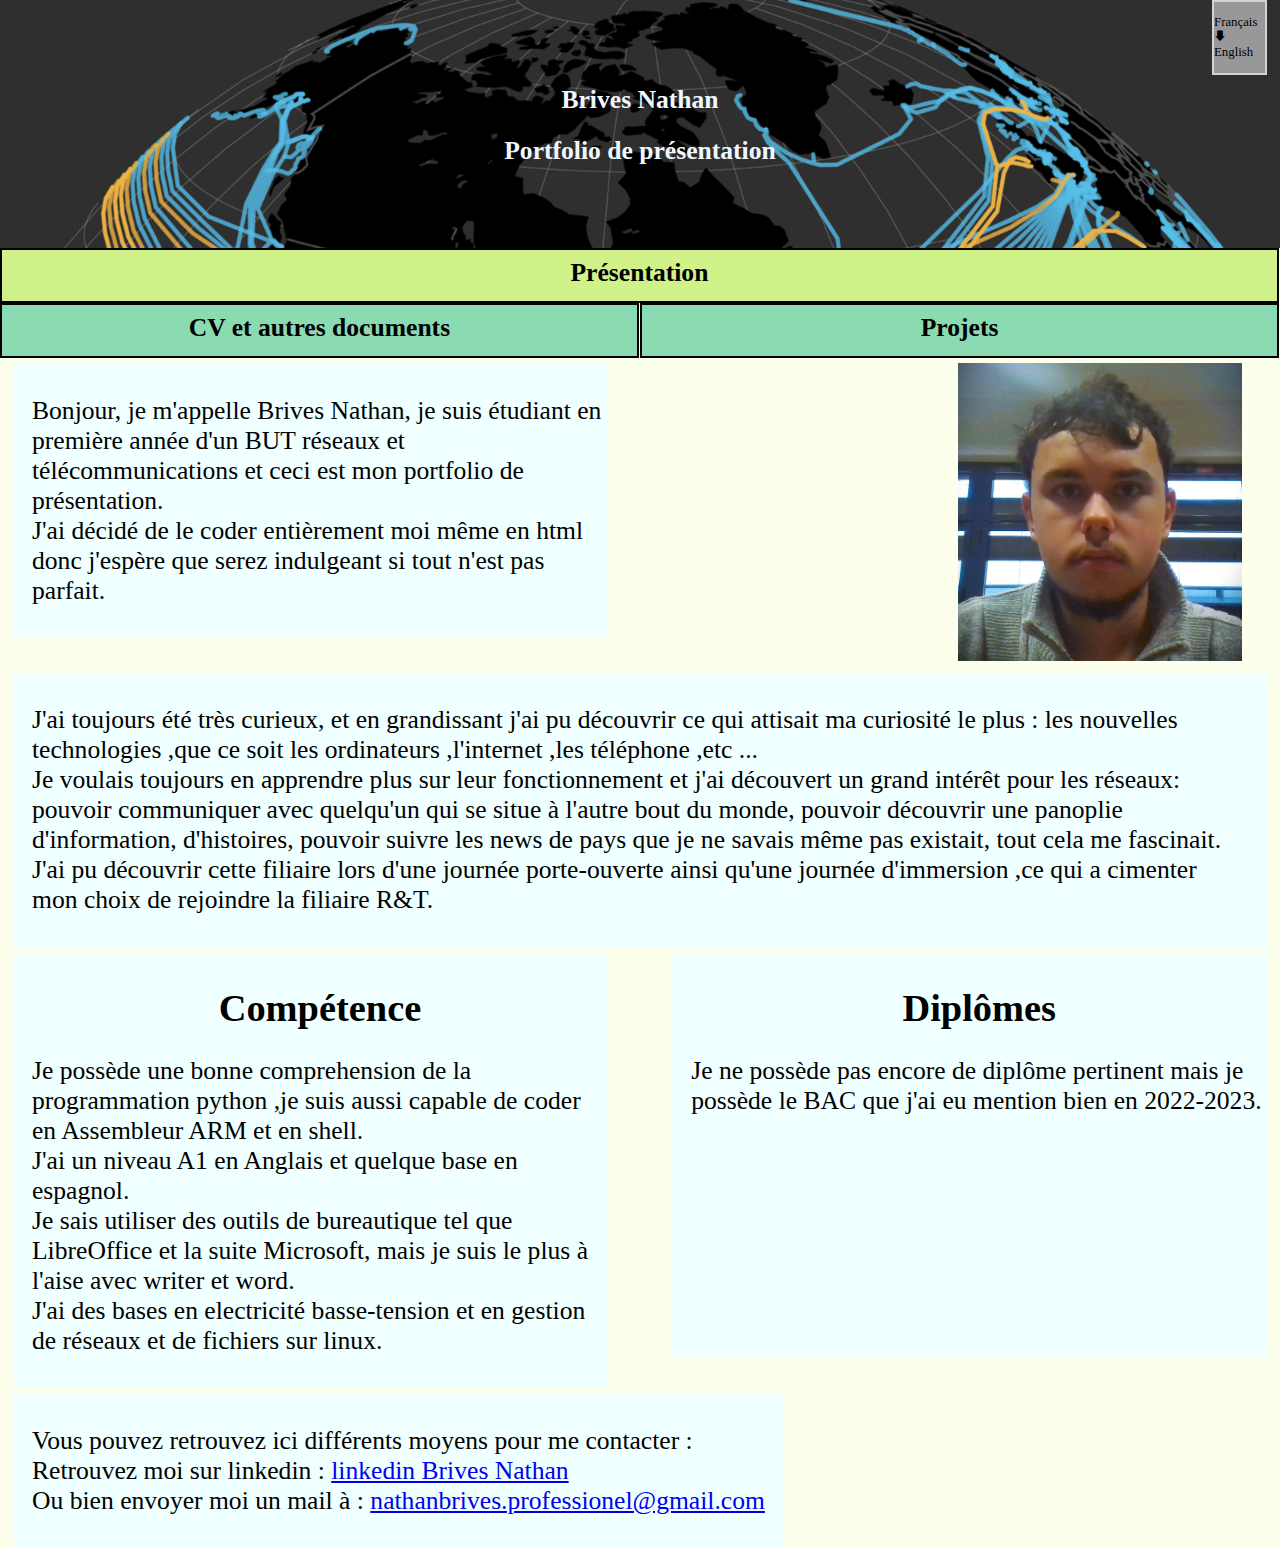
<file: index.html>
<html>
  
    <head>
        <meta name="viewport" content="width=device-width, initial-scale=1 , maximum-scale=1" />
        <link rel="stylesheet" href="./CSS/style1.css">
    </head> 
    <body>
        <a href="./indexenglish.html">
            <div class="langage">
                <p class="langagetext">Français <br> 🡇 <br>English</p>
            </div>
        </a>
        <div class="baniere">
            <h2 class="center-text" id="white">Brives Nathan</h2>
            <h1 class="center-text" id="white"> Portfolio de présentation</h1>
        </div>
            <div class="button1">
                <h1 class="center-text" id="Vallign">Présentation</h1>
            </div>
        <div>
            <a href="./CV.html" title=" ">
                <div class="button" id="button">
                    <h1 class="center-text" id="Vallign">CV et autres documents</h1>
                </div>
            </a>
            <a href="./projet.html" title=" ">
                <div class="button2" id="button">
                    <h1 class="center-text" id="Vallign">Projets</h1>
                </div>
            </a>
        </div>
        <div id="corpleft">
            <p id="fontsize">
                Bonjour, je m'appelle Brives Nathan, je suis étudiant en première année d'un BUT réseaux et télécommunications et ceci est mon portfolio de présentation.<br>
                J'ai décidé de le coder entièrement moi même en html donc j'espère que serez indulgeant si tout n'est pas parfait.
            </p>
        </div>
        <img src="Images/Selfie.jpg" alt="" id="imageright">
        <div id="corp">
            <p id="fontsize">
                J'ai toujours été très curieux, et en grandissant j'ai pu découvrir ce qui attisait ma curiosité le plus : les nouvelles technologies ,que ce soit les ordinateurs ,l'internet ,les téléphone ,etc ... <br>
                Je voulais toujours en apprendre plus sur leur fonctionnement et j'ai découvert un grand intérêt pour les réseaux: pouvoir communiquer avec quelqu'un qui se situe à l'autre bout du monde, pouvoir découvrir une panoplie d'information, d'histoires, pouvoir suivre les news de pays que je ne savais même pas existait, tout cela me fascinait. <br>
                J'ai pu découvrir cette filiaire lors d'une journée porte-ouverte ainsi qu'une journée d'immersion ,ce qui a cimenter mon choix de rejoindre la filiaire R&T.
            </p>
        </div>
        <div id="corpleft">
            <h1 id="titlesize" class="center-text">Compétence</h1>
            <p id="fontsize">
            Je possède une bonne comprehension de la programmation python ,je suis aussi capable de coder en Assembleur ARM et en shell. <br>
            J'ai un niveau A1 en Anglais et quelque base en espagnol. <br>
            Je sais utiliser des outils de bureautique tel que LibreOffice et la suite Microsoft, mais je suis le plus à l'aise avec writer et word. <br>
            J'ai des bases en electricité basse-tension et en gestion de réseaux et de fichiers sur linux.
            </p>
        </div>
        <div id="corpright">
            <h1 id="titlesize" class="center-text">Diplômes</h1>
            <p id="fontsize">
                Je ne possède pas encore de diplôme pertinent mais je possède le BAC que j'ai eu mention bien en 2022-2023.
                <br>
                <br>
                <br>
                <br>
                <br>
                <br>
                <br>
                <br>
            </p>
        </div>
        <div id="corp">
            <p id="fontsize">
                Vous pouvez retrouvez ici différents moyens pour me contacter : <br>
                Retrouvez moi sur linkedin : <a href="https://www.linkedin.com/in/nathan-brives-49418429b/">linkedin Brives Nathan</a> <br>
                Ou bien envoyer moi un mail à : <a href="nathanbrives.professionel@gmail.com">nathanbrives.professionel@gmail.com</a>
            </p>
        </div>
    </body>
</html>
</file>
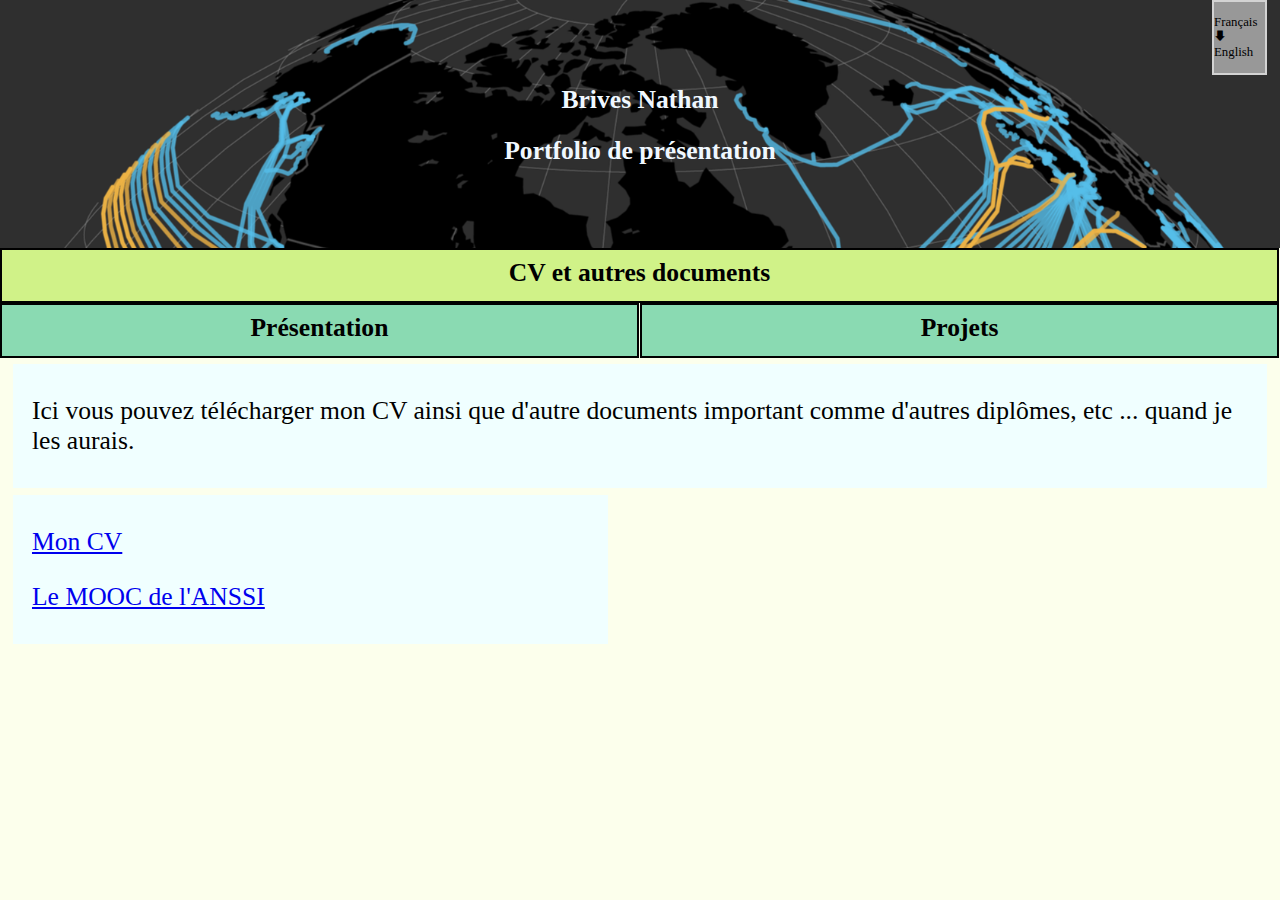
<file: CV.html>
<html>
    <head>
        <meta name="viewport" content="width=device-width, initial-scale=1" />
        <link rel="stylesheet" href="./CSS/style1.css">
    </head> 
    <body>
        <a href="./CVenglish.html">
            <div class="langage">
                <p class="langagetext">Français<br>🡇 <br> English</p>
            </div>
        </a>
        <div class="baniere" border:>
            <h2 class="center-text" id="white">Brives Nathan</h2>
            <h1 class="center-text" id="white"> Portfolio de présentation</h1>
        </div>
        <div>
                <div class="button1">
                    <h1 class="center-text" id="Vallign">CV et autres documents</h1>
                </div>
            <a href="./index.html" title=" ">
                <div class="button" id="button">
                    <h1 class="center-text" id="Vallign">Présentation</h1>
                </div>
            </a>
            <a href="./projet.html" title=" ">
                <div class="button2" id="button">
                    <h1 class="center-text" id="Vallign">Projets</h1>
                </div>
            </a>
        </div>
        <div id="corp">
            <p id="fontsize">Ici vous pouvez télécharger mon CV ainsi que d'autre documents important comme d'autres diplômes, etc ... quand je les aurais.</p>
        </div>
        <div id="corpleft">
            <a href="./files/CV.pdf">
                <p id="fontsize">
                Mon CV
                </p>
            </a>
            <a href="./files/MOOC_ANSI.pdf">
                <p id="fontsize">
                    Le MOOC de l'ANSSI
                </p>
            </a>
        </div>
    </body>
</html>
</file>
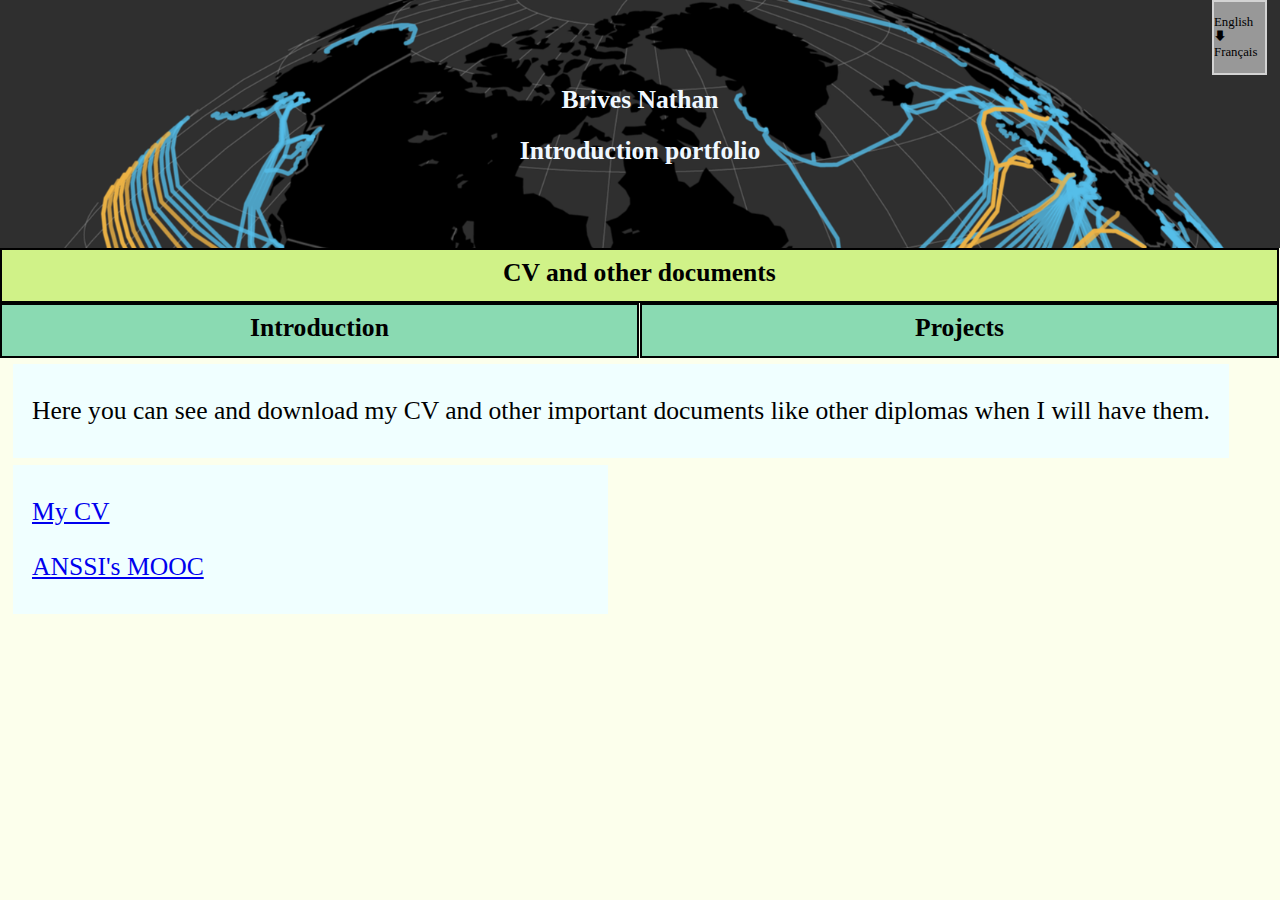
<file: CVenglish.html>
<html>
    <head>
        <meta name="viewport" content="width=device-width, initial-scale=1" />
        <link rel="stylesheet" href="./CSS/style1.css">
    </head> 
    <body>
        <a href="./CV.html">
            <div class="langage">
                <p class="langagetext">English<br>🡇 <br> Français</p>
            </div>
        </a>
        <div class="baniere" border:>
            <h2 class="center-text" id="white">Brives Nathan</h2>
            <h1 class="center-text" id="white">Introduction portfolio</h1>
        </div>
        <div>
                <div class="button1">
                    <h1 class="center-text" id="Vallign">CV and other documents</h1>
                </div>
            <a href="./indexenglish.html" title=" ">
                <div class="button" id="button">
                    <h1 class="center-text" id="Vallign">Introduction</h1>
                </div>
            </a>
            <a href="./projetenglish.html" title=" ">
                <div class="button2" id="button">
                    <h1 class="center-text" id="Vallign">Projects</h1>
                </div>
            </a>
        </div>
        <div id="corp">
            <p id="fontsize">Here you can see and download my CV and other important documents like other diplomas when I will have them.</p>
        </div>
        <div id="corpleft">
            <a href="./files/CV.pdf">
                <p id="fontsize">
                My CV
                </p>
            </a>
            <a href="./files/MOOC_ANSI.pdf">
                <p id="fontsize">
                    ANSSI's MOOC
                </p>
            </a>
        </div>
    </body>
</html>
</file>
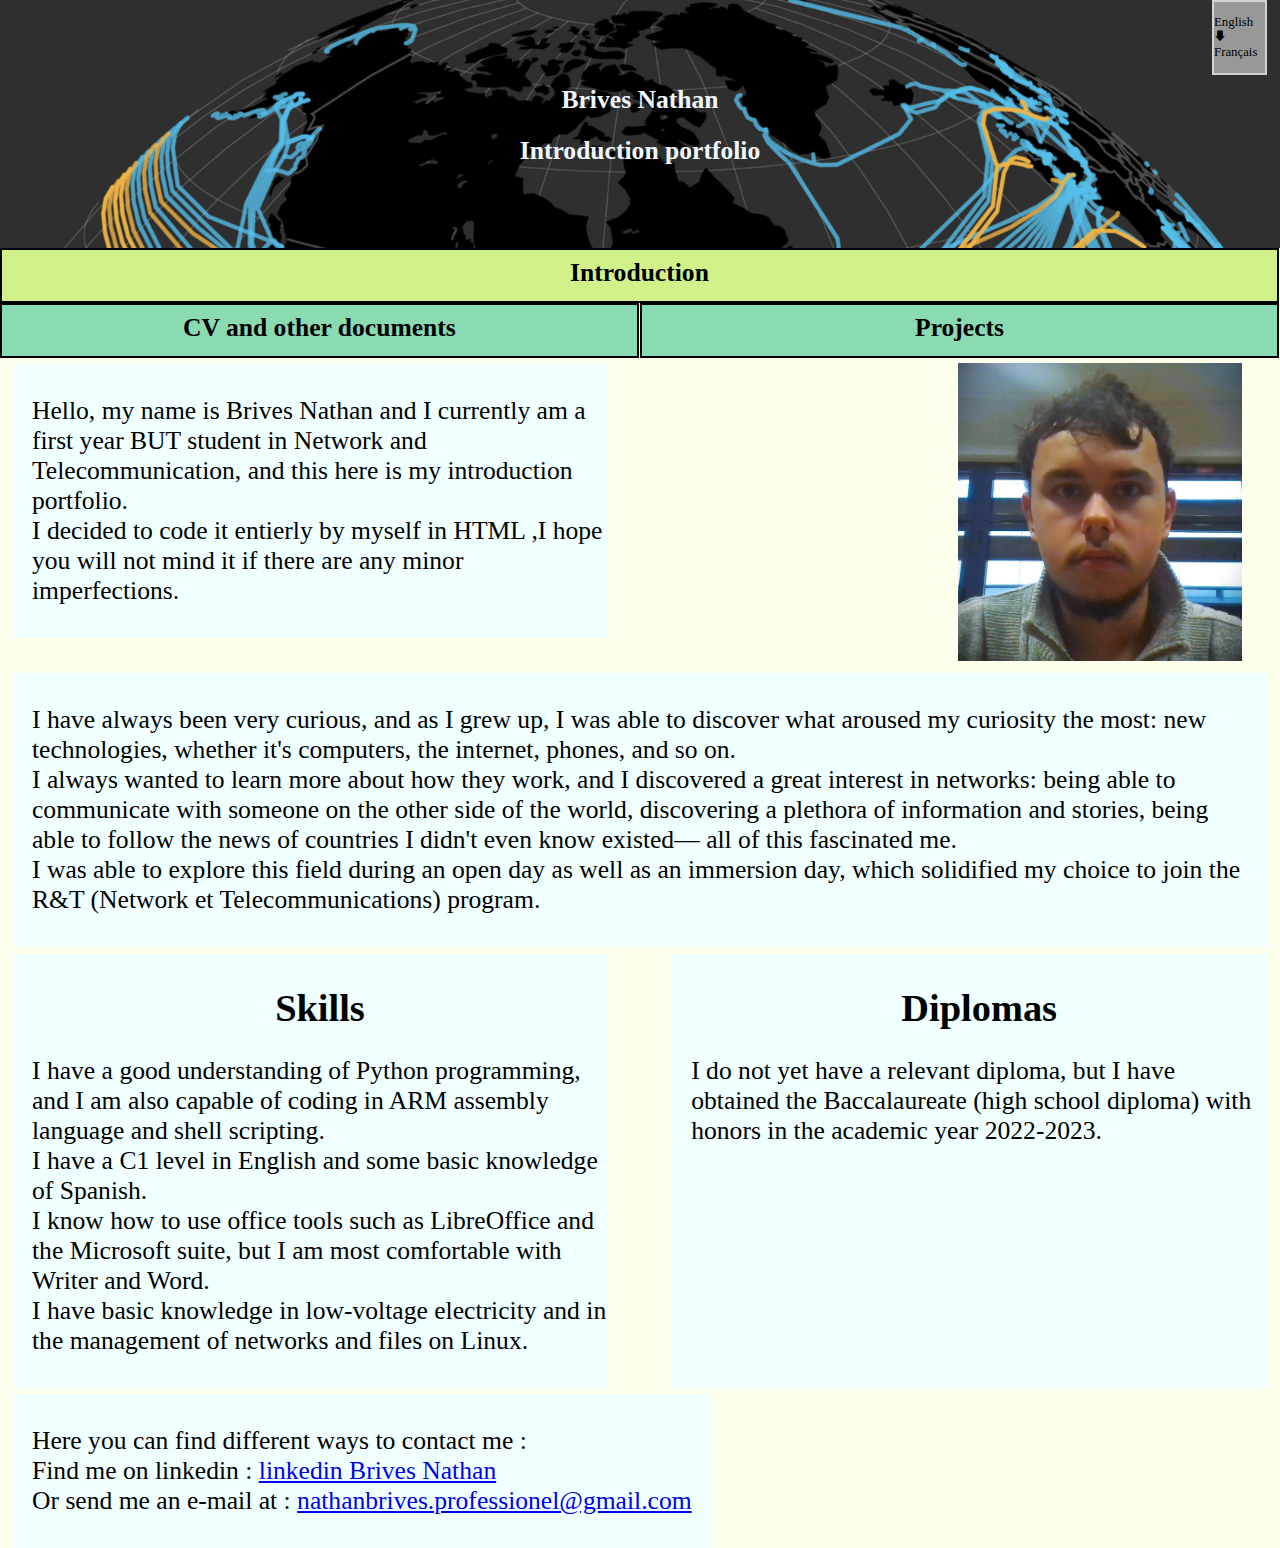
<file: indexenglish.html>
<html>
    <head>
        <meta name="viewport" content="width=device-width, initial-scale=1" />
        <link rel="stylesheet" href="./CSS/style1.css">
    </head>  
    <body>
        <a href="./index.html">
            <div class="langage">
                <p class="langagetext">English <br>🡇 <br>Français</p>
            </div>
        </a>
        <div class="baniere" border:>
            <h2 class="center-text" id="white">Brives Nathan</h2>
            <h1 class="center-text" id="white"> Introduction portfolio</h1>
        </div>
            <div class="button1">
                <h1 class="center-text" id="Vallign">Introduction</h1>
            </div>
        <div>
            <a href="./CVenglish.html" title=" ">
                <div class="button" id="button">
                    <h1 class="center-text" id="Vallign">CV and other documents</h1>
                </div>
            </a>
            <a href="./projetenglish.html" title=" ">
                <div class="button2" id="button">
                    <h1 class="center-text" id="Vallign">Projects</h1>
                </div>
            </a>
        </div>
        <div id="corpleft">
            <p id="fontsize">
                Hello, my name is Brives Nathan and I currently am a first year BUT student in Network and Telecommunication, and this here is my introduction portfolio.<br>
                I decided to code it entierly by myself in HTML ,I hope you will not mind it if there are any minor imperfections.
            </p>
        </div>
        <img src="Images/Selfie.jpg" alt="" id="imageright">
        <div id="corp">
            <p id="fontsize">
                I have always been very curious, and as I grew up, I was able to discover what aroused my curiosity the most: new technologies, whether it's computers, the internet, phones, and so on. <br>
                I always wanted to learn more about how they work, and I discovered a great interest in networks: being able to communicate with someone on the other side of the world, discovering a plethora of information and stories, being able to follow the news of countries I didn't even know existed— all of this fascinated me. <br>
                I was able to explore this field during an open day as well as an immersion day, which solidified my choice to join the R&T (Network et Telecommunications) program.
            </p>
        </div>
        <div id="corpleft">
            <h1 id="titlesize" class="center-text">Skills</h1>
            <p id="fontsize">
                I have a good understanding of Python programming, and I am also capable of coding in ARM assembly language and shell scripting. <br>
                I have a C1 level in English and some basic knowledge of Spanish. <br>
                I know how to use office tools such as LibreOffice and the Microsoft suite, but I am most comfortable with Writer and Word. <br>
                I have basic knowledge in low-voltage electricity and in the management of networks and files on Linux.
            </p>
        </div>
        <div id="corpright">
            <h1 id="titlesize" class="center-text">Diplomas</h1>
            <p id="fontsize">
                I do not yet have a relevant diploma, but I have obtained the Baccalaureate (high school diploma) with honors in the academic year 2022-2023.
                <br>
                <br>
                <br>
                <br>
                <br>
                <br>
                <br>
                <br>
            </p>
        </div>
        <div id="corp">
            <p id="fontsize">
                Here you can find different ways to contact me : <br>
                Find me on linkedin : <a href="https://www.linkedin.com/in/nathan-brives-49418429b/">linkedin Brives Nathan</a> <br>
                Or send me an e-mail at : <a href="nathanbrives.professionel@gmail.com">nathanbrives.professionel@gmail.com</a>
            </p>
        </div>
    </body>
</html>
</file>
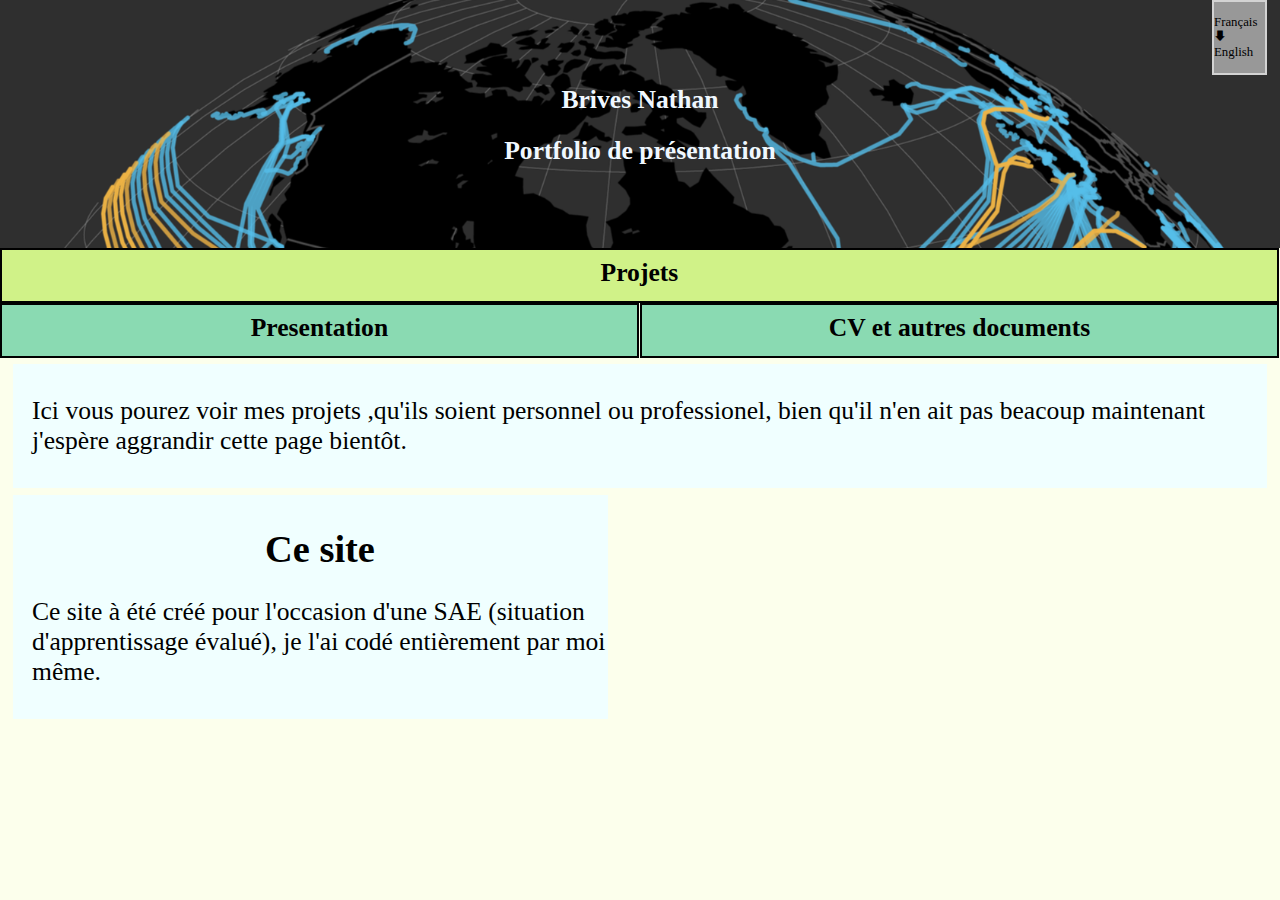
<file: projet.html>
<html>
    <head>
        <meta name="viewport" content="width=device-width, initial-scale=1" />
        <link rel="stylesheet" href="./CSS/style1.css">
    </head> 
    <body>
        <a href="./projetenglish.html">
            <div class="langage">
                <p class="langagetext">Français <br>🡇 <br> English</p>
            </div>
        </a>
        <div class="baniere" border:>
            <h2 class="center-text" id="white">Brives Nathan</h2>
            <h1 class="center-text" id="white"> Portfolio de présentation</h1>
        </div>
            <div class="button1" >
                <h1 class="center-text" id="Vallign">Projets</h1>
            </div>
        <a href="./index.html" title=" ">
            <div class="button" id="button">
                <h1 class="center-text" id="Vallign">Presentation</h1>
            </div>
        </a>
        <a href="./CV.html" title=" ">
            <div class="button2" id="button">
                <h1 class="center-text" id="Vallign">CV et autres documents</h1>
            </div>
        </a>
        <div id="corp">
            <p id="fontsize">Ici vous pourez voir mes projets ,qu'ils soient personnel ou professionel, bien qu'il n'en ait pas beacoup maintenant j'espère aggrandir cette page bientôt.</p>
        </div>
        <div id="corpleft">
            <h1 class="center-text" id="titlesize">Ce site</h1>
            <p id="fontsize">Ce site à été créé pour l'occasion d'une SAE (situation d'apprentissage évalué), je l'ai codé entièrement par moi même. </p>
        </div>
    </body>
</html>
</file>
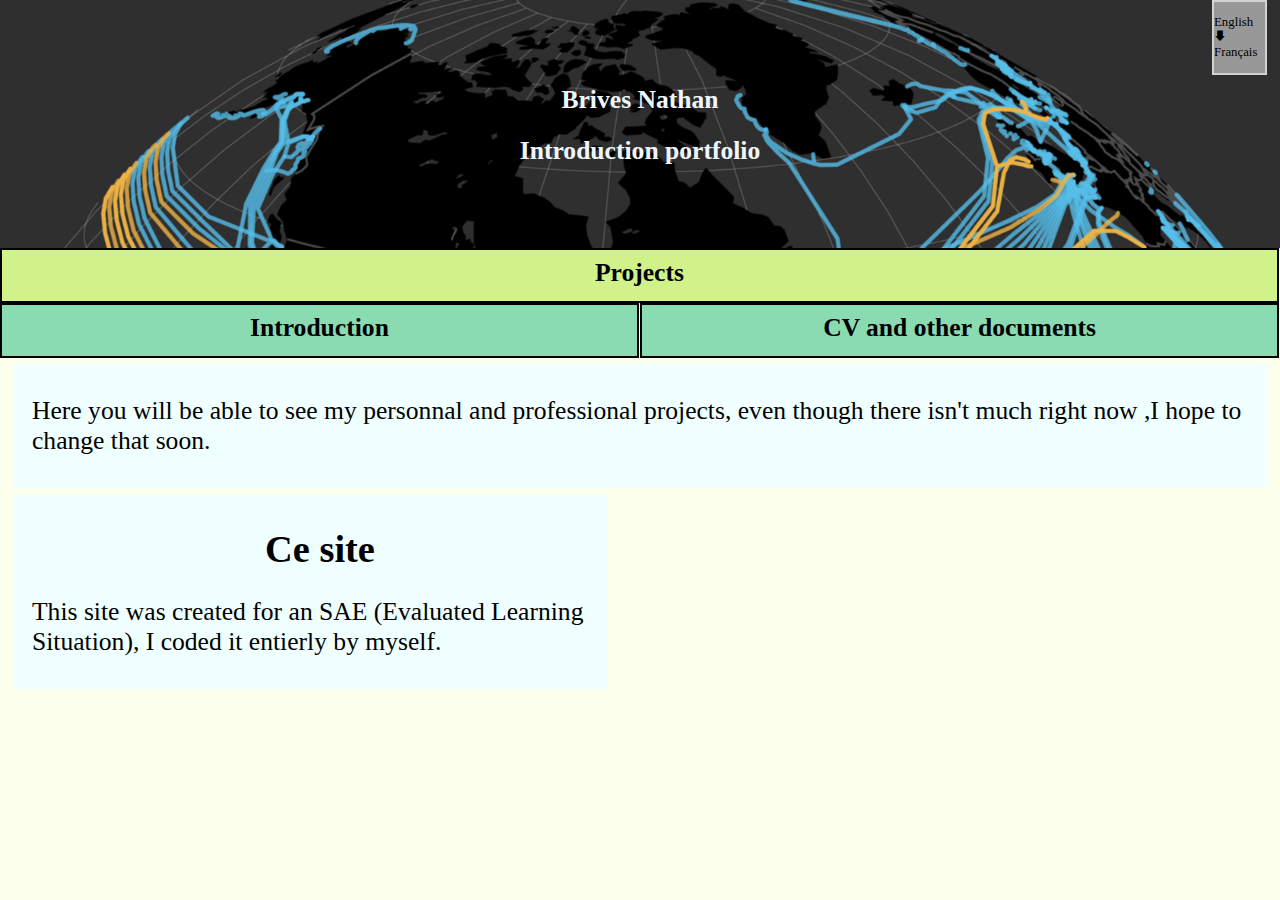
<file: projetenglish.html>
<html>
    <head>
        <meta name="viewport" content="width=device-width, initial-scale=1" />
        <link rel="stylesheet" href="./CSS/style1.css">
    </head> 
    <body>
        <a href="./projet.html">
            <div class="langage">
                <p class="langagetext">English<br>🡇 <br> Français</p>
            </div>
        </a>
        <div class="baniere" border:>
            <h2 class="center-text" id="white">Brives Nathan</h2>
            <h1 class="center-text" id="white">Introduction portfolio</h1>
        </div>
            <div class="button1" >
                <h1 class="center-text" id="Vallign">Projects</h1>
            </div>
        <a href="./indexenglish.html" title=" ">
            <div class="button" id="button">
                <h1 class="center-text" id="Vallign">Introduction</h1>
            </div>
        </a>
        <a href="./CVenglish.html" title=" ">
            <div class="button2" id="button">
                <h1 class="center-text" id="Vallign">CV and other documents</h1>
            </div>
        </a>
        <div id="corp">
            <p id="fontsize">Here you will be able to see my personnal and professional projects, even though there isn't much right now ,I hope to change that soon.</p>
        </div>
        <div id="corpleft">
            <h1 class="center-text" id="titlesize">Ce site</h1>
            <p id="fontsize">This site was created for an SAE (Evaluated Learning Situation), I coded it entierly by myself. </p>
        </div>
    </body>
</html>
</file>
<file: CSS/style1.css>
.baniere {
    background-image:url(../Images/internet-cables-oceans-1552081048106-superJumbo-v3.png);
    padding-top: 5vw;
    padding-bottom: 5vw;
    background-attachment: fixed;
    background-position: top -6vw right;
    background-size: contain;

}
.center-text {
    text-align: center;
}

#white {
    color:aliceblue;
    font-size: 2vw;
}
body {
    padding:0vw;
    margin:0vw;
    width: 100vw; /* full window width */
    background-color: #fcffec;
}
.button {
    width: 47.6vw;
    height: 4vw;
    float: left;
    Padding: 0 1vw;
    background-color: #8ADAB2;
    border-color: black;
    border-style: solid;
    transition: transform .15s;
    border-width: .2vw;
    margin-right: .1vw;
}
.button1 {
    width: 99.6vw;
    height: 4vw;
    float: left;
    background-color: #D0F288;
    border-color: black;
    border-style: solid;
    border-width: .2vw;
    margin: 0;
}
.button2 {
    width: 47.6vw;
    height: 4vw;
    float: left;
    Padding: 0 1vw;
    background-color: #8ADAB2;
    border-color: black;
    border-style: solid;
    transition: transform .15s;
    border-width: .2vw;
}
    #button:hover {
    transform: scale(1.1);
    z-index: 3;
}

#Vallign {
    line-height: 1vw;
    font-size: 2vw;
}

div h1 {
    color: black
}

#corpleft {
    padding-top: .5vw;
    margin-top: .5vw;
    margin-left: 1vw;
    background-color: azure;
    width: 45vw;
    float: left;
    padding-left: 1.5vw;
    padding-bottom: .5vw;
    max-width: 45vw;
}

#corpright {
    padding-top: .5vw;
    margin-top: .5vw;
    margin-right: 1vw;
    background-color: azure;
    width: 45vw;
    float: right;
    padding-left: 1.5vw;
    padding-bottom: .5vw;
    max-width: 45vw;
}

#imageright {
    margin-top: .4vw;
    margin-left: 1vw;
    width: auto;
    float: right;
    padding-right: 3vw;
    padding-left: 1.5vw;
    padding-bottom: .5vw;
    height: 23.25vw;
}

#corp {
    padding-top: .5vw;
    margin-top: .5vw;
    margin-left: 1vw;
    margin-right: 1vw;
    background-color: azure;
    float: left;
    padding-right: 1.5vw;
    padding-left: 1.5vw;
    padding-bottom: .5vw;
    max-width: 98vw;
}

#fontsize {
    font-size: 2vw;
}

#titlesize {
    font-size: 3vw;
}

.langage {
    margin-right: 1vw;
    float: right;
    width: 4vw;
    z-index: 1000;
    background-color: rgba(255, 255, 255, 0.505);
    border-style: solid;
    border-color: lightgrey;
    border-width: .2vw;
}

.langagetext {
    font-size:1vw;
    z-index: 1000;
    color: black;
}
</file>
